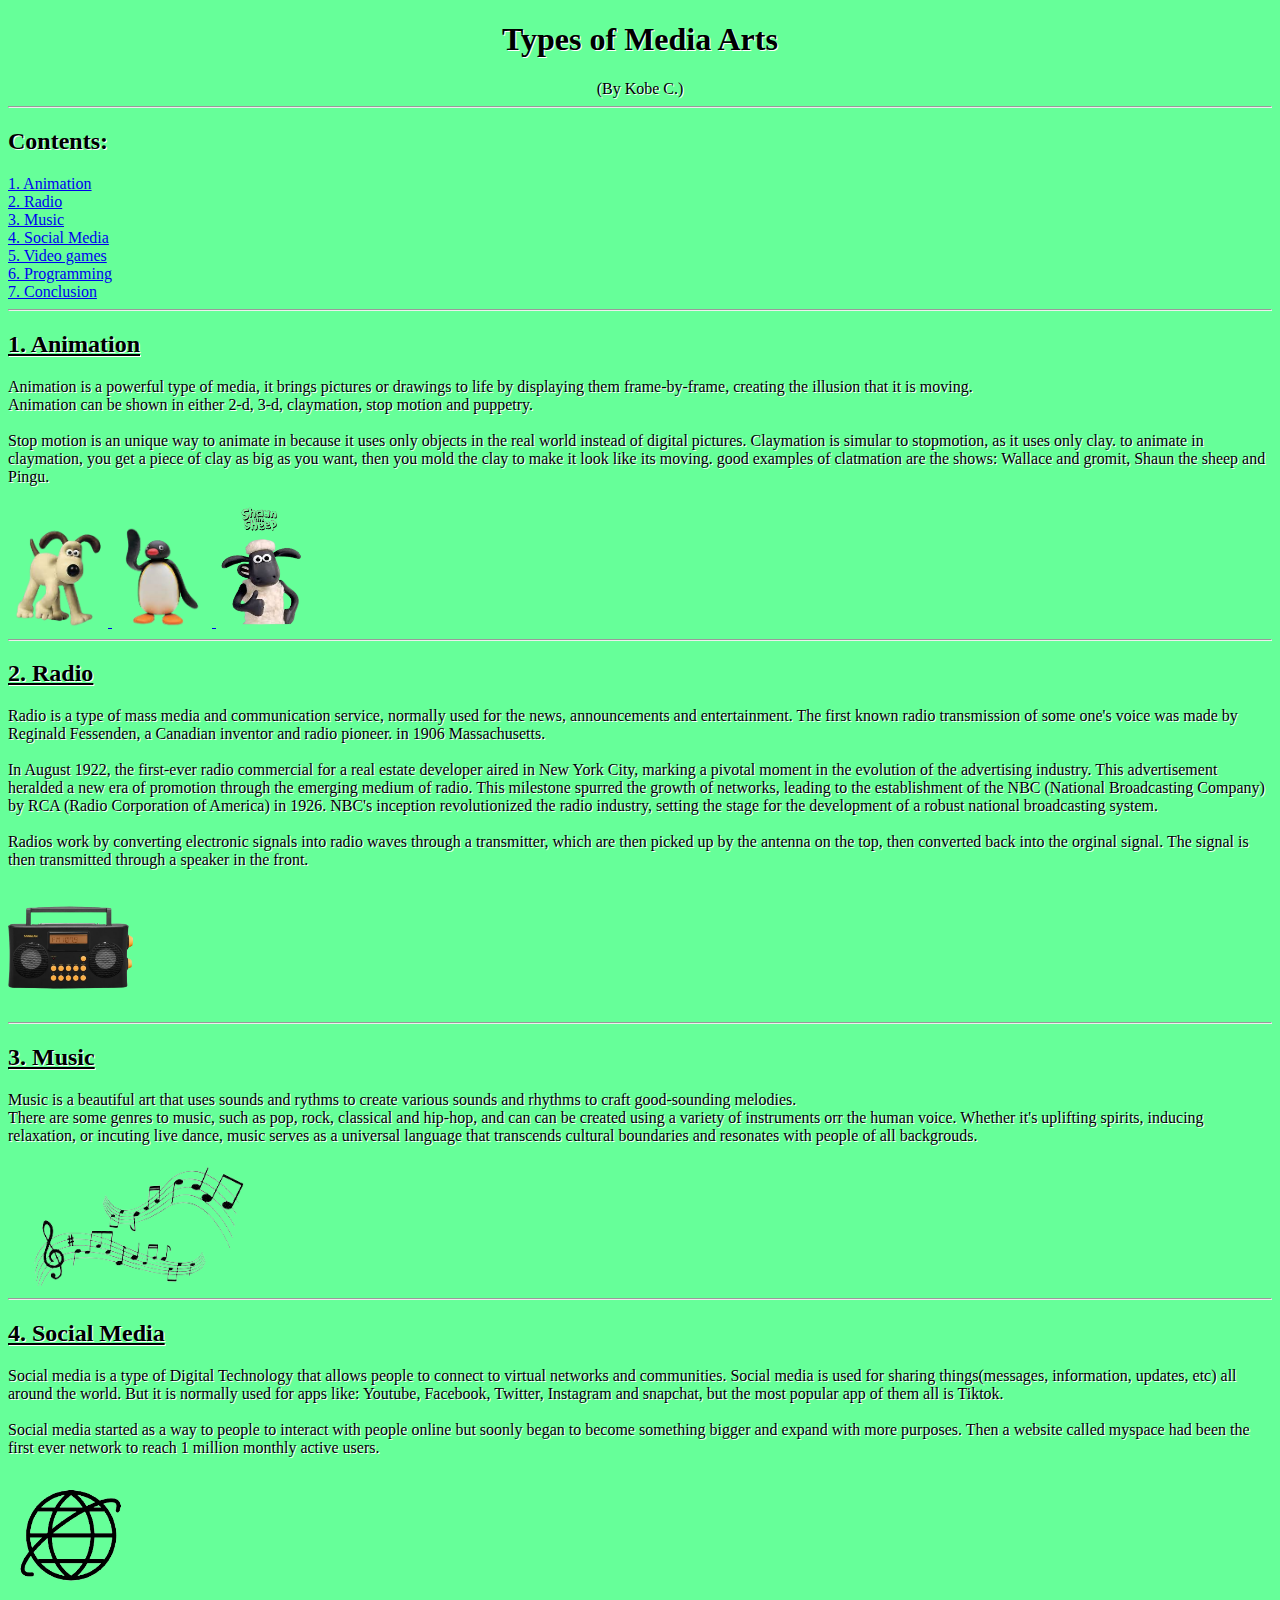
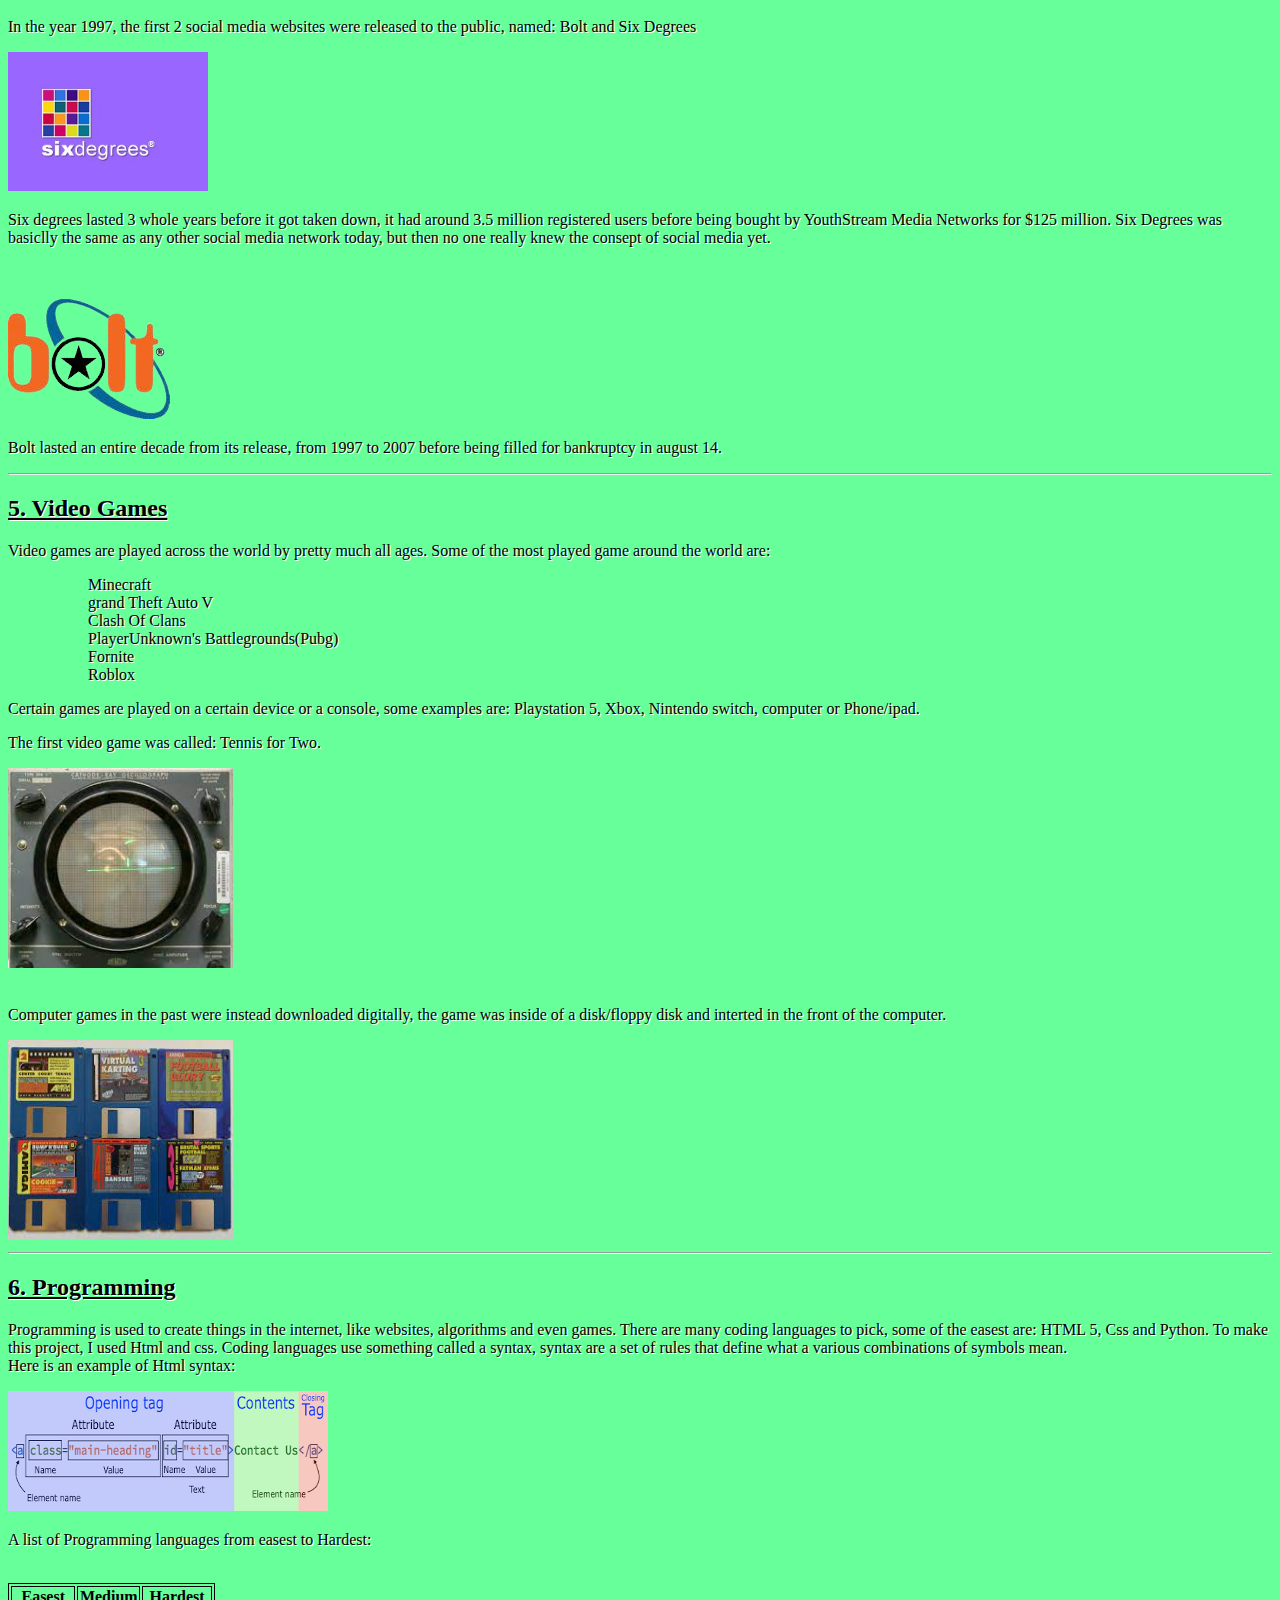
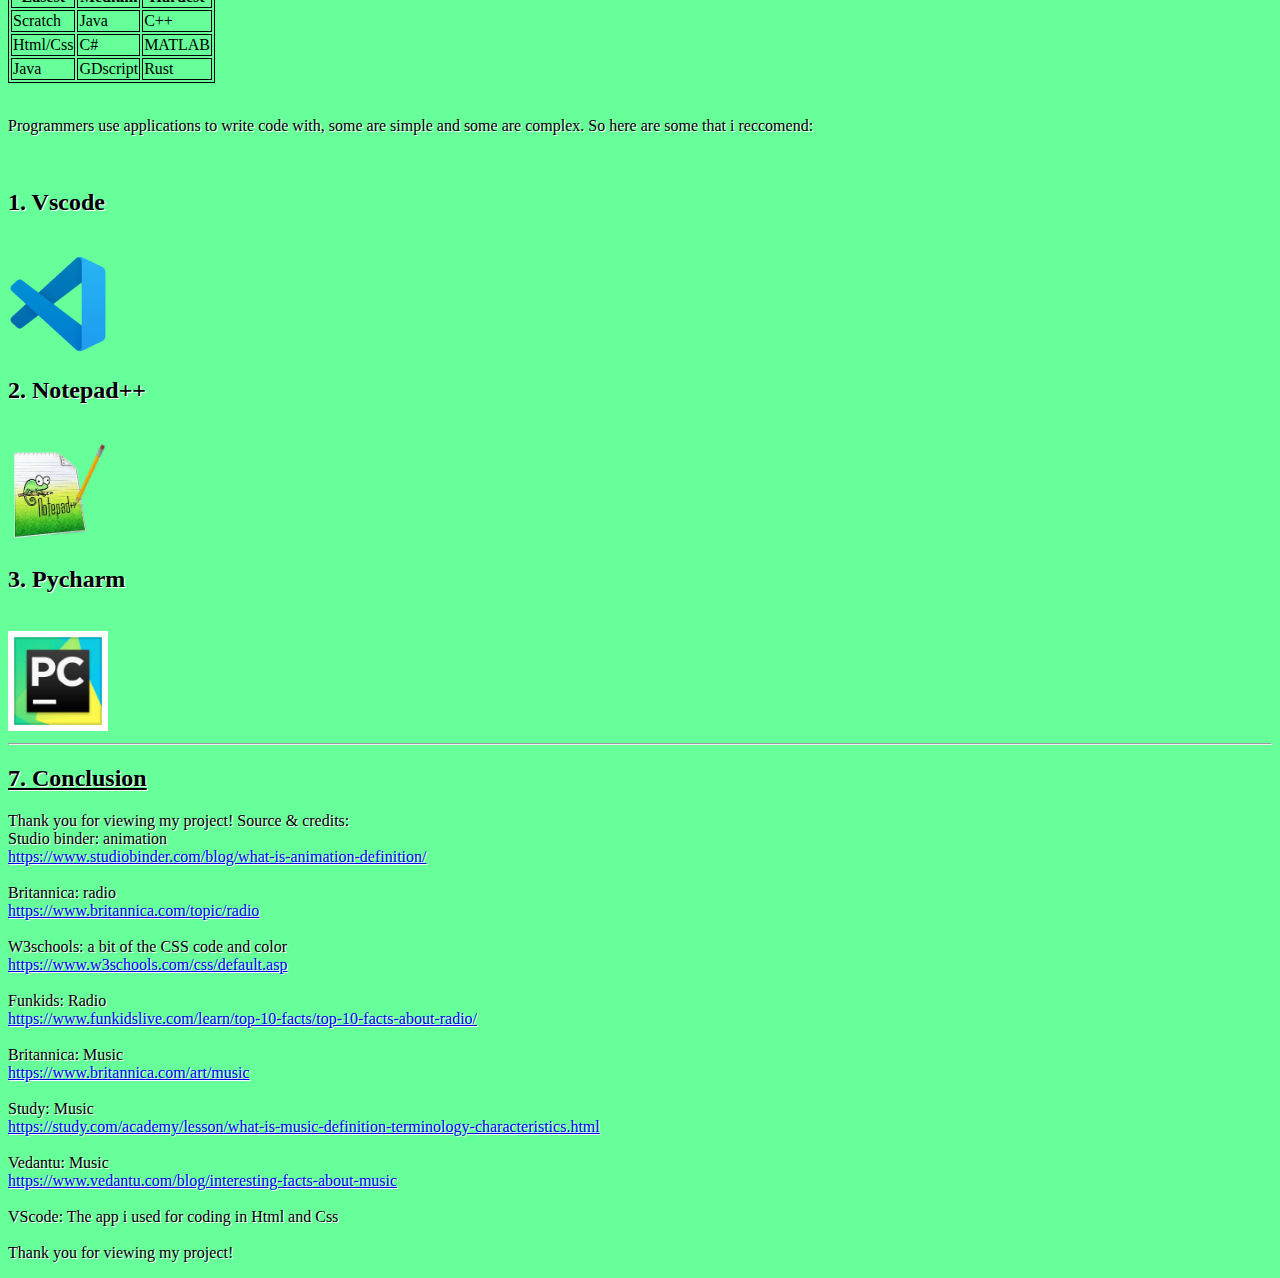
<file: index.html>
<!DOCTYPE HTML>
<head>
<title>Types of Media Arts</title>
<meta charset="UTF-8">
<meta name="viewport" content="width=device-width, initial-scale=1.0">
<link rel="stylesheet" href="yipee.css">
<link rel="shortcut icon" type="x-icon" href="LOGOTHINGY3rd.png">
</head>
<body>
<h1>Types of Media Arts</h1><div class ="MBM">(By Kobe C.)</div>
<hr>
<h2>Contents:</h2>
<a href="#1._Animation">1. Animation</a>
<br>
<a href="#2._Radio">2. Radio</a>
<br>
<a href="#3._Music">3. Music</a>
<br>
<a href="#4._Social_media">4. Social Media</a>
<br>
<a href="#5._Video_Games">5. Video games</a>
<br>
<a href="#6._Programming">6. Programming</a>
<br>
<a href="#7._Conclusion">7. Conclusion</a>
<hr>
<h2 id="1._Animation"><ins>1. Animation</ins></h2> <!--Start of ch1-->

<!--Introduction thingy-->
<p>Animation is a powerful type of media, it brings pictures or drawings to life by displaying them frame-by-frame, creating the illusion that it is moving. <br>Animation can be shown in either
<!--Different types of animation--> 2-d, 3-d, claymation, stop motion and puppetry. <br><br>

Stop motion is an unique way to animate in because it uses only objects in the real world instead of digital pictures.
<!--Claymation-->
Claymation is simular to stopmotion, as it uses only clay. to animate in claymation, you get a piece of clay as big as you want, then you mold the clay to make it look like its moving. good examples of clatmation are the shows: Wallace and gromit, Shaun the sheep and Pingu. </p>
<a href ="https://www.google.com/search?q=wallace+and+gromit&rlz=1C1GCEB_enAU1066AU1067&oq=wallace+and+gromit&gs_lcrp=EgZjaHJvbWUyBggAEEUYOdIBCDc0MDJqMGo3qAIAsAIA&sourceid=chrome&ie=UTF-8&safe=active&ssui=on"> <!--W&G-->
<img src="Gromit.png" alt="Gromit" width="100" height="100"> 
</a>

<a href ="https://www.google.com/search?q=Pingu&rlz=1C1GCEB_enAU1066AU1067&oq=Pingu&gs_lcrp=EgZjaHJvbWUyBggAEEUYOdIBCDI4ODRqMGo5qAIAsAIA&sourceid=chrome&ie=UTF-8&safe=active&ssui=on"> <!--pingu-->
<img src="Pingu.png" alt="Pingu" width="100" height="100">
</a>

<a href ="https://www.google.com/search?q=shaun+the+sheep&sca_esv=578386367&rlz=1C1GCEB_enAU1066AU1067&ei=a91BZZaoM_3VseMPkoq-iAs&gs_ssp=eJzj4tTP1TewrMw2rDRg9OIvzkgszVMoyUhVKM5ITS0AAHq1CRU&oq=Shau&gs_lp=[base64]&sclient=gws-wiz-serp&safe=active&ssui=on"> <!--Shaun the sheep-->
<img src="Shuan.png" alt="Shaun the sheep" width="100" height="125">
</a>
<br>
<hr>
<h2 id="2._Radio"><ins>2. Radio</ins></h2> <!--Start of ch2-->
<p><!--The first voice on radio-->Radio is a type of mass media and communication service, normally used for the news, announcements and entertainment. The first known radio transmission of some one's voice was made by Reginald Fessenden, a Canadian inventor and radio pioneer. in 1906 Massachusetts.
<br><br>
<!--The first advertisement-->
In August 1922, the first-ever radio commercial for a real estate developer aired in New York City, marking a pivotal moment in the evolution of the advertising industry. This advertisement heralded a new era of promotion through the emerging medium of radio. This milestone spurred the growth of networks, leading to the establishment of the NBC (National Broadcasting Company) by RCA (Radio Corporation of America) in 1926. NBC's inception revolutionized the radio industry, setting the stage for the development of a robust national broadcasting system.
<!--How radios work-->
<br><br> Radios work by converting electronic signals into radio waves through a transmitter, which are then picked up by the antenna on the top, then converted back into the orginal signal. The signal is then transmitted through a speaker in the front.</p>
<img src= "VeryniceradioYES.png" alt="Radio" width="125" height="125"> 
<hr>
<h2 id="3._Music"><ins>3. Music</ins></h2> <!--Start of ch3-->
<p>Music is a beautiful art that uses sounds and rythms to create various sounds and rhythms to craft good-sounding melodies.<br> There are some genres to music, such as pop, rock, classical and hip-hop, and can can be created using a variety of instruments orr the human voice. Whether it's uplifting spirits, inducing relaxation, or incuting live dance, music serves as a universal language that transcends cultural boundaries and resonates with people of all backgrouds.<br> </p>
<img src="Musicyes.png" alt="Shaun the sheep" width="250" height="125">
<hr>
<h2 id="4._Social_media"><ins>4. Social Media</ins></h2> <!--Start of ch4-->
<p>Social media is a type of Digital Technology that allows people to connect to virtual networks and communities. Social media is used for sharing things(messages, information, updates, etc) all around the world. But it is normally used for apps like: Youtube, Facebook, Twitter, Instagram and snapchat, but the most popular app of them all is Tiktok.<br><br>Social media started as a way to people to interact with people online but soonly began to become something bigger and expand with more purposes. Then a website called myspace had been the first ever network to reach 1 million monthly active users.</p>
<img src="internetLogo.png" alt="the internet" width="125" height="125">
<p>In the year 1997, the first 2 social media websites were released to the public, named: Bolt and Six Degrees</p>

<!--Six degrees-->
<a href="https://www.google.com/search?q=six+degrees+social+media&sca_esv=583865927&bih=611&biw=1366&rlz=1C1GCEB_enAU1066AU1067&hl=en-US&ei=Nr9aZbuqI9KF4-EPov20kAM&ved=0ahUKEwi7nbqBv9GCAxXSwjgGHaI-DTIQ4dUDCBA&uact=5&oq=six+degrees+social+media&gs_lp=[base64]&sclient=gws-wiz-serp&safe=active&ssui=on"><img src="YEs.jpg" alt="First1" width="200" height"125">
</a>
<p>Six degrees lasted 3 whole years before it got taken down, it had around 3.5 million registered users before being bought by YouthStream Media Networks for $125 million. Six Degrees was basiclly the same as any other social media network today, but then no one really knew the consept of social media yet.</p>
<br>
<br>
<!--bolt-->
<a href="https://www.google.com/search?q=bolt+social+media+&sca_esv=583865927&bih=601&biw=681&rlz=1C1GCEB_enAU1066AU1067&hl=en-US&ei=F75aZcbCF9z0juMPrPm8-Ac&ved=0ahUKEwiGqsH4vdGCAxVcumMGHaw8D38Q4dUDCBA&uact=5&oq=bolt+social+media+&gs_lp=[base64]&sclient=gws-wiz-serp&safe=active&ssui=on"><img src="bolt.png" alt="bolt" width"100" height"100">
	</a>
<p>Bolt lasted an entire decade from its release, from 1997 to 2007 before being filled for bankruptcy in august 14.</p>
<hr>
<h2 id="5._Video_Games"><ins>5. Video Games</ins></h2> <!--Start of ch5-->
<p>Video games are played across the world by pretty much all ages. Some of the most played game around the world are:</p>
<ol>
<ul>Minecraft</ul>
<ul>grand Theft Auto V</ul>
<ul>Clash Of Clans</ul>
<ul>PlayerUnknown's Battlegrounds(Pubg)</ul>
<ul>Fornite</ul>
<ul>Roblox</ul>
</ol>
<p>Certain games are played on a certain device or a console, some examples are:
Playstation 5, Xbox, Nintendo switch, computer or Phone/ipad.  </p>
<p>The first video game was called: Tennis for Two.</p>
<img src="TennisFor2.jpg" alt="beztgame" width="225" height="200">
<br>
<br>
<p>Computer games in the past were instead downloaded digitally, the game was inside of a disk/floppy disk and interted in the front of the computer.</p>
<img src="Floppygame.jpg" alt="beztgamebutfloppy" width="225" height="200">
<hr>
<h2 id="6._Programming"><ins>6. Programming</ins></h2> <!--Start of ch6-->
<p>Programming is used to create things in the internet, like websites, algorithms and even games. There are many coding languages to pick, some of the easest
	are: HTML 5, Css and Python. To make this project, I used Html and css. Coding languages use something called a syntax, syntax are a set of rules that define what a various combinations of symbols mean.<br>
		Here is an example of Html syntax:
	</p>
<img src="SyntaxHtml.png" alt="HtmlSyntax" width="320" height="120">
<p>A list of Programming languages from easest to Hardest:</p>
<table> <!--Difficulty-->
	<tr>
	<th>Easest</th>
	<th>Medium</th>
	<th>Hardest</th>
	</tr>
	<tr>
		<td>Scratch</td>
		<td>Java</td>
		<td>C++</td>
	</tr>
	<tr>
		<td>Html/Css</td>
		<td>C#</td>
		<td>MATLAB</td>
	</tr>
	<tr>
		<td>Java</td>
		<td>GDscript</td>
		<td>Rust</td>
	</tr>
	<br>

</table>
<br>
<p>Programmers use applications to write code with, some are simple and some are complex. So here are some that i reccomend:</p>
<br>

<h2>1. Vscode</h2>
<br>
<a href="https://code.visualstudio.com/">
	<img src="Vscode.png" alt="vscode" width="100" height="100">
</a>
<br>

<h2>2. Notepad++</h2>
<br>
<a href="https://notepad-plus-plus.org/">
	<img src="Notepad++.png" alt="Notepad++" width="100" height="100">
</a>
<br>

<h2>3. Pycharm</h2>
<br>
<a href="https://www.jetbrains.com/pycharm/">
	<img src="yer.jpg" alt="Pycharm" width="100" height="100">
</a>
<hr>
<h2 id="7._Conclusion"><ins>7. Conclusion</ins></h2> <!--Start of ch7-->
<p>Thank you for viewing my project!
Source & credits: <br>
Studio binder: animation <br>
<a href="https://www.studiobinder.com/blog/what-is-animation-definition/">https://www.studiobinder.com/blog/what-is-animation-definition/</a>
<br><br>
Britannica: radio <br>
<a href="https://www.britannica.com/topic/radio">https://www.britannica.com/topic/radio</a>
<br>
<br>
W3schools: a bit of the CSS code and color <br>
<a href="https://www.w3schools.com/css/default.asp">https://www.w3schools.com/css/default.asp</a>
<br>
<br>
Funkids: Radio <br>
<a href="https://www.funkidslive.com/learn/top-10-facts/top-10-facts-about-radio/">https://www.funkidslive.com/learn/top-10-facts/top-10-facts-about-radio/</a>
<br>
<br>
Britannica: Music<br>
<a href="https://www.britannica.com/art/music">https://www.britannica.com/art/music</a>
<br>
<br>
Study: Music<br>
<a href="https://study.com/academy/lesson/what-is-music-definition-terminology-characteristics.html">https://study.com/academy/lesson/what-is-music-definition-terminology-characteristics.html</a>
<br>
<br>
Vedantu: Music<br>
<a href="https://www.vedantu.com/blog/interesting-facts-about-music">https://www.vedantu.com/blog/interesting-facts-about-music</a>
<br>
<br>
VScode: The app i used for coding in Html and Css
<br>
<br>
Thank you for viewing my project!
</p>
</body>
</file>
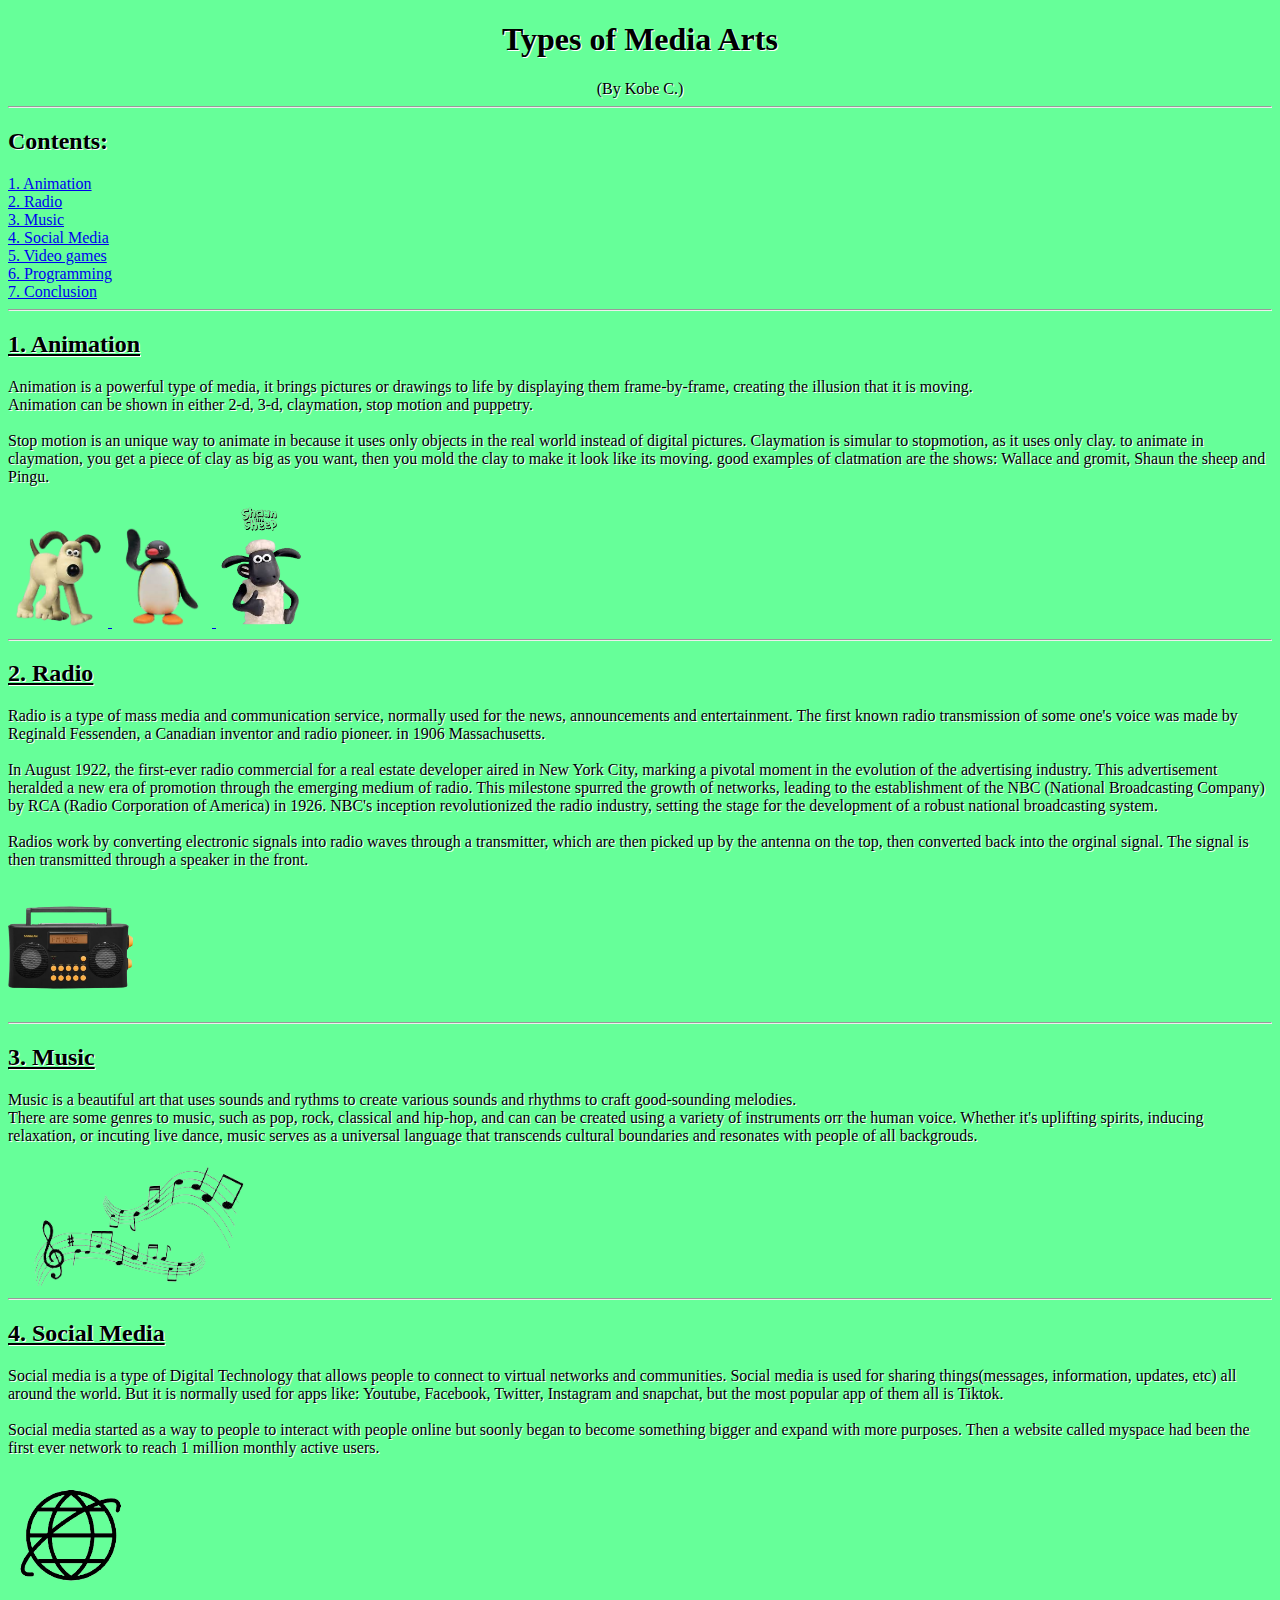
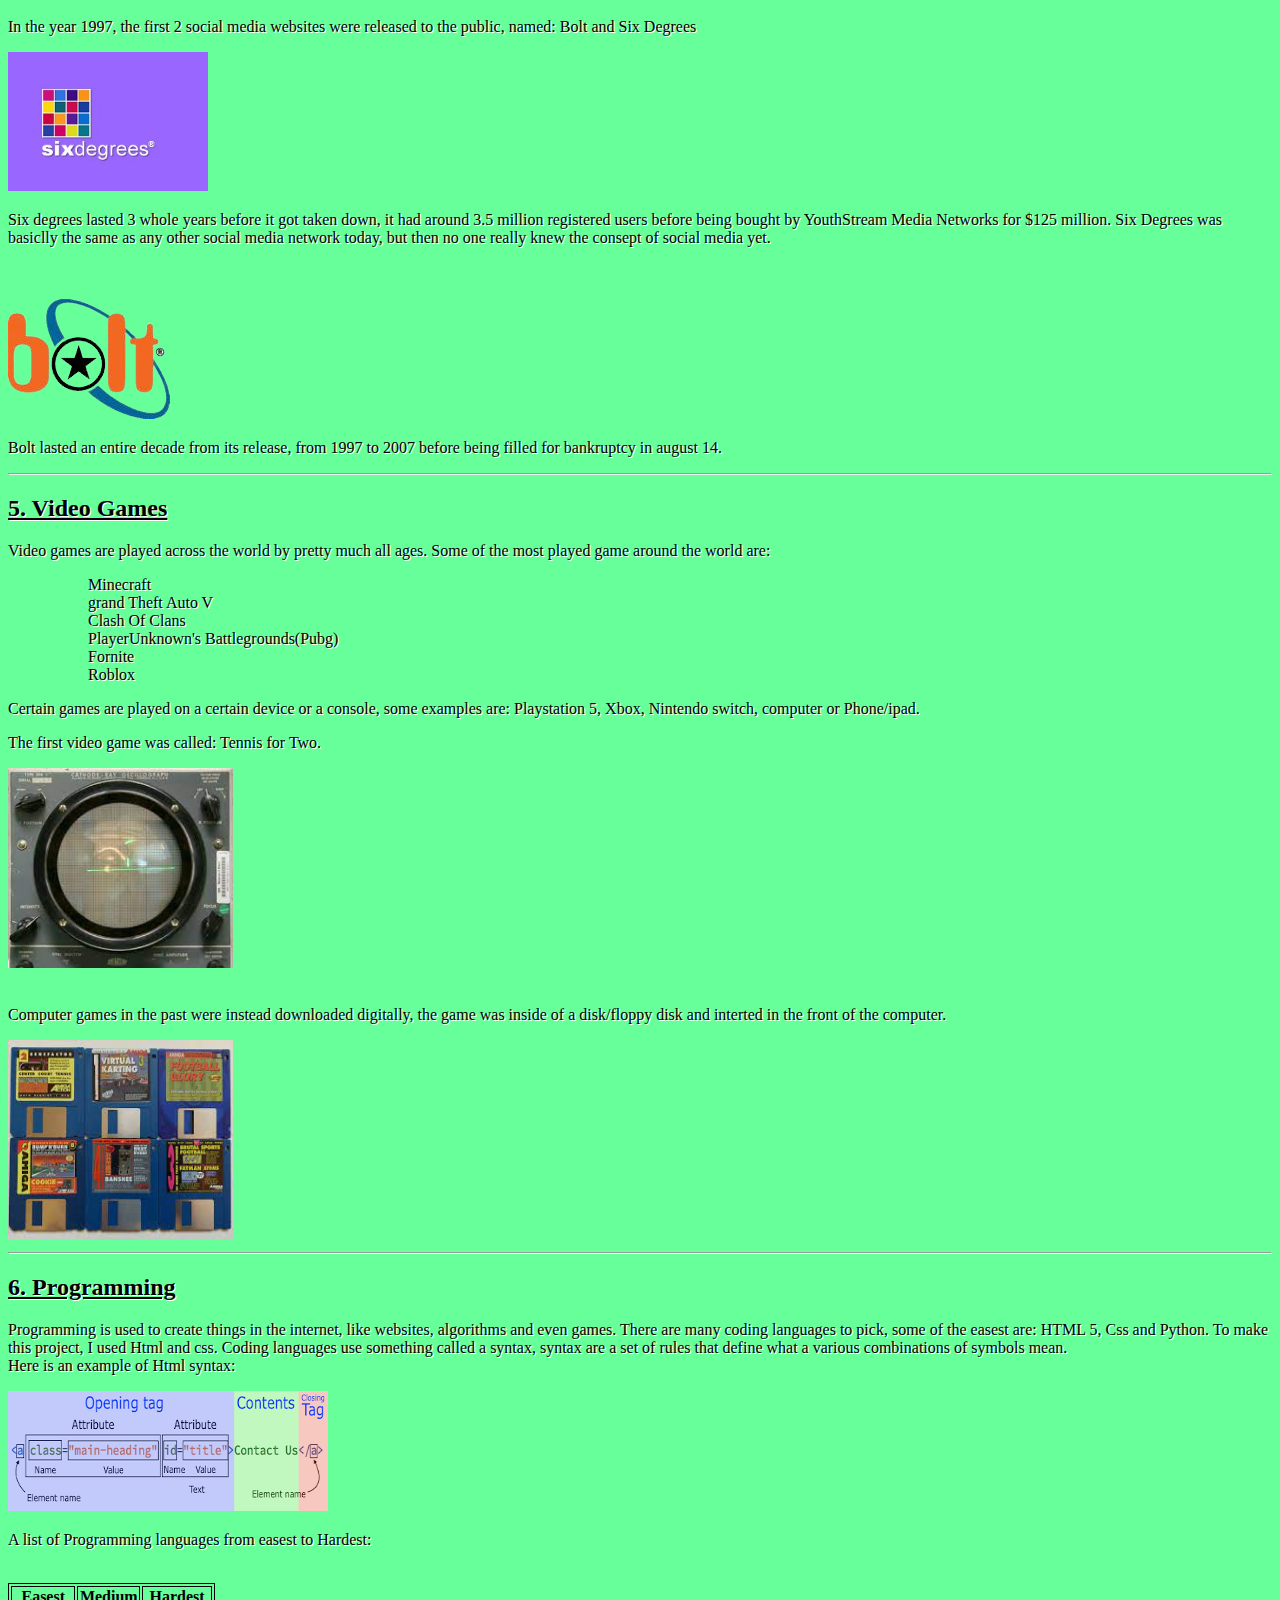
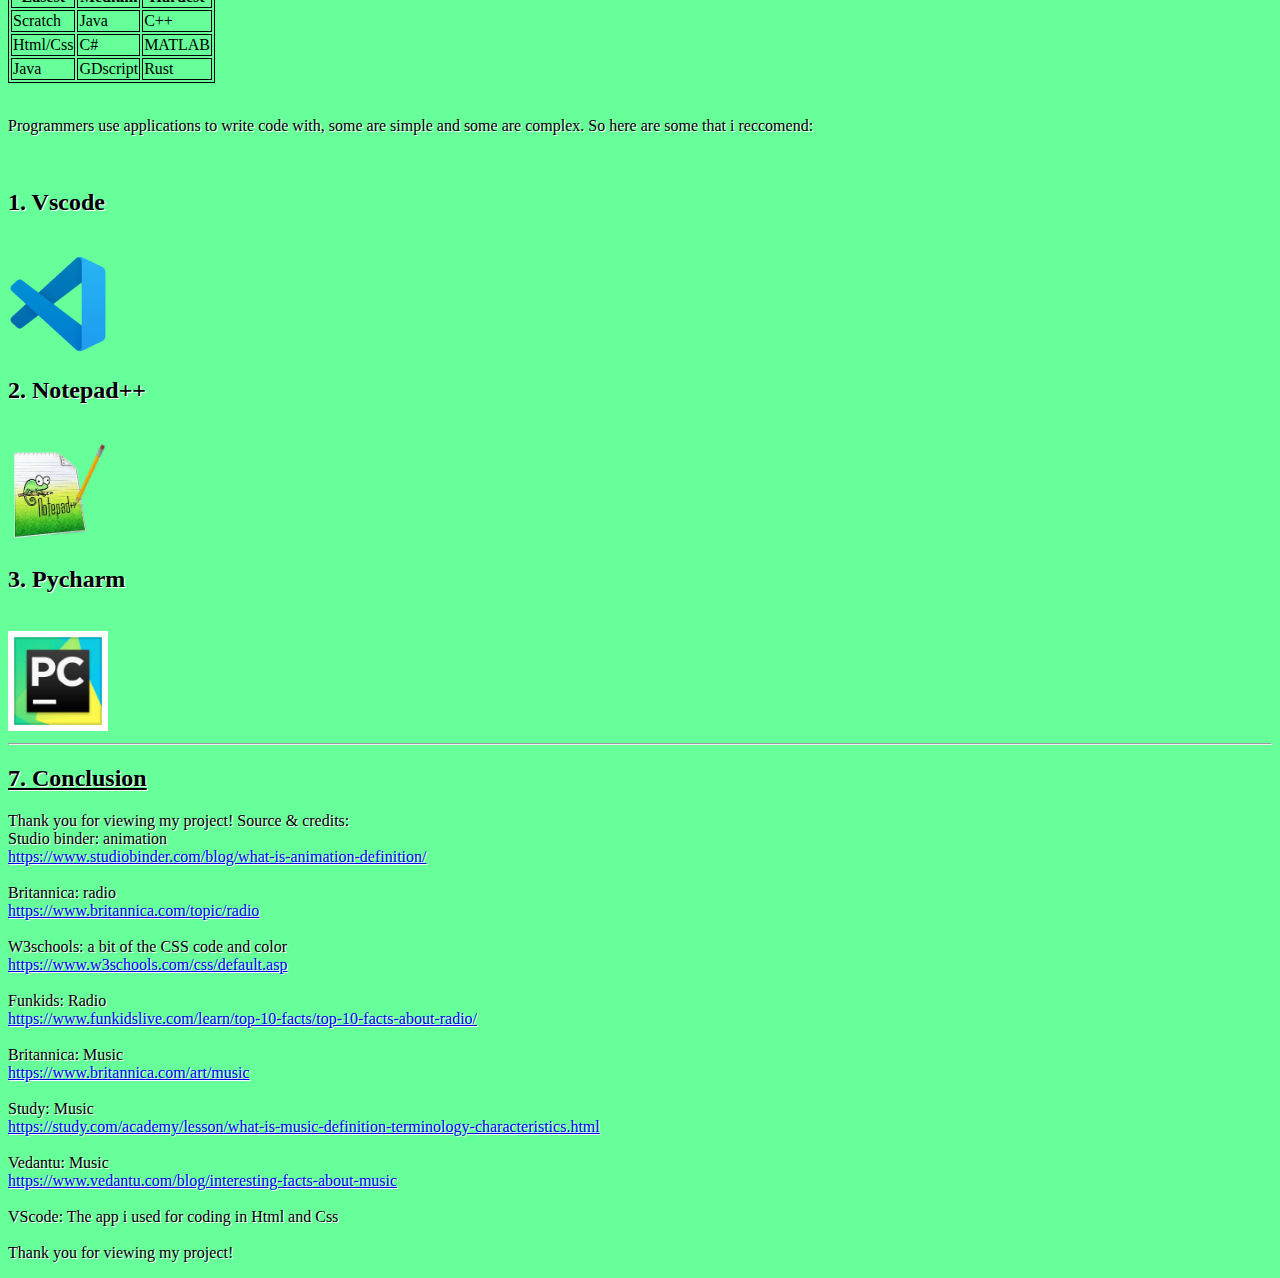
<file: MediaArt.html>
<!DOCTYPE HTML>
<head>
<title>Types of Media Arts</title>
<meta charset="UTF-8">
<meta name="viewport" content="width=device-width, initial-scale=1.0">
<link rel="stylesheet" href="yipee.css">
<link rel="shortcut icon" type="x-icon" href="LOGOTHINGY3rd.png">
</head>
<body>
<h1>Types of Media Arts</h1><div class ="MBM">(By Kobe C.)</div>
<hr>
<h2>Contents:</h2>
<a href="#1._Animation">1. Animation</a>
<br>
<a href="#2._Radio">2. Radio</a>
<br>
<a href="#3._Music">3. Music</a>
<br>
<a href="#4._Social_media">4. Social Media</a>
<br>
<a href="#5._Video_Games">5. Video games</a>
<br>
<a href="#6._Programming">6. Programming</a>
<br>
<a href="#7._Conclusion">7. Conclusion</a>
<hr>
<h2 id="1._Animation"><ins>1. Animation</ins></h2> <!--Start of ch1-->

<!--Introduction thingy-->
<p>Animation is a powerful type of media, it brings pictures or drawings to life by displaying them frame-by-frame, creating the illusion that it is moving. <br>Animation can be shown in either
<!--Different types of animation--> 2-d, 3-d, claymation, stop motion and puppetry. <br><br>

Stop motion is an unique way to animate in because it uses only objects in the real world instead of digital pictures.
<!--Claymation-->
Claymation is simular to stopmotion, as it uses only clay. to animate in claymation, you get a piece of clay as big as you want, then you mold the clay to make it look like its moving. good examples of clatmation are the shows: Wallace and gromit, Shaun the sheep and Pingu. </p>
<a href ="https://www.google.com/search?q=wallace+and+gromit&rlz=1C1GCEB_enAU1066AU1067&oq=wallace+and+gromit&gs_lcrp=EgZjaHJvbWUyBggAEEUYOdIBCDc0MDJqMGo3qAIAsAIA&sourceid=chrome&ie=UTF-8&safe=active&ssui=on"> <!--W&G-->
<img src="Gromit.png" alt="Gromit" width="100" height="100"> 
</a>

<a href ="https://www.google.com/search?q=Pingu&rlz=1C1GCEB_enAU1066AU1067&oq=Pingu&gs_lcrp=EgZjaHJvbWUyBggAEEUYOdIBCDI4ODRqMGo5qAIAsAIA&sourceid=chrome&ie=UTF-8&safe=active&ssui=on"> <!--pingu-->
<img src="Pingu.png" alt="Pingu" width="100" height="100">
</a>

<a href ="https://www.google.com/search?q=shaun+the+sheep&sca_esv=578386367&rlz=1C1GCEB_enAU1066AU1067&ei=a91BZZaoM_3VseMPkoq-iAs&gs_ssp=eJzj4tTP1TewrMw2rDRg9OIvzkgszVMoyUhVKM5ITS0AAHq1CRU&oq=Shau&gs_lp=[base64]&sclient=gws-wiz-serp&safe=active&ssui=on"> <!--Shaun the sheep-->
<img src="Shuan.png" alt="Shaun the sheep" width="100" height="125">
</a>
<br>
<hr>
<h2 id="2._Radio"><ins>2. Radio</ins></h2> <!--Start of ch2-->
<p><!--The first voice on radio-->Radio is a type of mass media and communication service, normally used for the news, announcements and entertainment. The first known radio transmission of some one's voice was made by Reginald Fessenden, a Canadian inventor and radio pioneer. in 1906 Massachusetts.
<br><br>
<!--The first advertisement-->
In August 1922, the first-ever radio commercial for a real estate developer aired in New York City, marking a pivotal moment in the evolution of the advertising industry. This advertisement heralded a new era of promotion through the emerging medium of radio. This milestone spurred the growth of networks, leading to the establishment of the NBC (National Broadcasting Company) by RCA (Radio Corporation of America) in 1926. NBC's inception revolutionized the radio industry, setting the stage for the development of a robust national broadcasting system.
<!--How radios work-->
<br><br> Radios work by converting electronic signals into radio waves through a transmitter, which are then picked up by the antenna on the top, then converted back into the orginal signal. The signal is then transmitted through a speaker in the front.</p>
<img src= "VeryniceradioYES.png" alt="Radio" width="125" height="125"> 
<hr>
<h2 id="3._Music"><ins>3. Music</ins></h2> <!--Start of ch3-->
<p>Music is a beautiful art that uses sounds and rythms to create various sounds and rhythms to craft good-sounding melodies.<br> There are some genres to music, such as pop, rock, classical and hip-hop, and can can be created using a variety of instruments orr the human voice. Whether it's uplifting spirits, inducing relaxation, or incuting live dance, music serves as a universal language that transcends cultural boundaries and resonates with people of all backgrouds.<br> </p>
<img src="Musicyes.png" alt="Shaun the sheep" width="250" height="125">
<hr>
<h2 id="4._Social_media"><ins>4. Social Media</ins></h2> <!--Start of ch4-->
<p>Social media is a type of Digital Technology that allows people to connect to virtual networks and communities. Social media is used for sharing things(messages, information, updates, etc) all around the world. But it is normally used for apps like: Youtube, Facebook, Twitter, Instagram and snapchat, but the most popular app of them all is Tiktok.<br><br>Social media started as a way to people to interact with people online but soonly began to become something bigger and expand with more purposes. Then a website called myspace had been the first ever network to reach 1 million monthly active users.</p>
<img src="internetLogo.png" alt="the internet" width="125" height="125">
<p>In the year 1997, the first 2 social media websites were released to the public, named: Bolt and Six Degrees</p>

<!--Six degrees-->
<a href="https://www.google.com/search?q=six+degrees+social+media&sca_esv=583865927&bih=611&biw=1366&rlz=1C1GCEB_enAU1066AU1067&hl=en-US&ei=Nr9aZbuqI9KF4-EPov20kAM&ved=0ahUKEwi7nbqBv9GCAxXSwjgGHaI-DTIQ4dUDCBA&uact=5&oq=six+degrees+social+media&gs_lp=[base64]&sclient=gws-wiz-serp&safe=active&ssui=on"><img src="YEs.jpg" alt="First1" width="200" height"125">
</a>
<p>Six degrees lasted 3 whole years before it got taken down, it had around 3.5 million registered users before being bought by YouthStream Media Networks for $125 million. Six Degrees was basiclly the same as any other social media network today, but then no one really knew the consept of social media yet.</p>
<br>
<br>
<!--bolt-->
<a href="https://www.google.com/search?q=bolt+social+media+&sca_esv=583865927&bih=601&biw=681&rlz=1C1GCEB_enAU1066AU1067&hl=en-US&ei=F75aZcbCF9z0juMPrPm8-Ac&ved=0ahUKEwiGqsH4vdGCAxVcumMGHaw8D38Q4dUDCBA&uact=5&oq=bolt+social+media+&gs_lp=[base64]&sclient=gws-wiz-serp&safe=active&ssui=on"><img src="bolt.png" alt="bolt" width"100" height"100">
	</a>
<p>Bolt lasted an entire decade from its release, from 1997 to 2007 before being filled for bankruptcy in august 14.</p>
<hr>
<h2 id="5._Video_Games"><ins>5. Video Games</ins></h2> <!--Start of ch5-->
<p>Video games are played across the world by pretty much all ages. Some of the most played game around the world are:</p>
<ol>
<ul>Minecraft</ul>
<ul>grand Theft Auto V</ul>
<ul>Clash Of Clans</ul>
<ul>PlayerUnknown's Battlegrounds(Pubg)</ul>
<ul>Fornite</ul>
<ul>Roblox</ul>
</ol>
<p>Certain games are played on a certain device or a console, some examples are:
Playstation 5, Xbox, Nintendo switch, computer or Phone/ipad.  </p>
<p>The first video game was called: Tennis for Two.</p>
<img src="TennisFor2.jpg" alt="beztgame" width="225" height="200">
<br>
<br>
<p>Computer games in the past were instead downloaded digitally, the game was inside of a disk/floppy disk and interted in the front of the computer.</p>
<img src="Floppygame.jpg" alt="beztgamebutfloppy" width="225" height="200">
<hr>
<h2 id="6._Programming"><ins>6. Programming</ins></h2> <!--Start of ch6-->
<p>Programming is used to create things in the internet, like websites, algorithms and even games. There are many coding languages to pick, some of the easest
	are: HTML 5, Css and Python. To make this project, I used Html and css. Coding languages use something called a syntax, syntax are a set of rules that define what a various combinations of symbols mean.<br>
		Here is an example of Html syntax:
	</p>
<img src="SyntaxHtml.png" alt="HtmlSyntax" width="320" height="120">
<p>A list of Programming languages from easest to Hardest:</p>
<table> <!--Difficulty-->
	<tr>
	<th>Easest</th>
	<th>Medium</th>
	<th>Hardest</th>
	</tr>
	<tr>
		<td>Scratch</td>
		<td>Java</td>
		<td>C++</td>
	</tr>
	<tr>
		<td>Html/Css</td>
		<td>C#</td>
		<td>MATLAB</td>
	</tr>
	<tr>
		<td>Java</td>
		<td>GDscript</td>
		<td>Rust</td>
	</tr>
	<br>

</table>
<br>
<p>Programmers use applications to write code with, some are simple and some are complex. So here are some that i reccomend:</p>
<br>

<h2>1. Vscode</h2>
<br>
<a href="https://code.visualstudio.com/">
	<img src="Vscode.png" alt="vscode" width="100" height="100">
</a>
<br>

<h2>2. Notepad++</h2>
<br>
<a href="https://notepad-plus-plus.org/">
	<img src="Notepad++.png" alt="Notepad++" width="100" height="100">
</a>
<br>

<h2>3. Pycharm</h2>
<br>
<a href="https://www.jetbrains.com/pycharm/">
	<img src="yer.jpg" alt="Pycharm" width="100" height="100">
</a>
<hr>
<h2 id="7._Conclusion"><ins>7. Conclusion</ins></h2> <!--Start of ch7-->
<p>Thank you for viewing my project!
Source & credits: <br>
Studio binder: animation <br>
<a href="https://www.studiobinder.com/blog/what-is-animation-definition/">https://www.studiobinder.com/blog/what-is-animation-definition/</a>
<br><br>
Britannica: radio <br>
<a href="https://www.britannica.com/topic/radio">https://www.britannica.com/topic/radio</a>
<br>
<br>
W3schools: a bit of the CSS code and color <br>
<a href="https://www.w3schools.com/css/default.asp">https://www.w3schools.com/css/default.asp</a>
<br>
<br>
Funkids: Radio <br>
<a href="https://www.funkidslive.com/learn/top-10-facts/top-10-facts-about-radio/">https://www.funkidslive.com/learn/top-10-facts/top-10-facts-about-radio/</a>
<br>
<br>
Britannica: Music<br>
<a href="https://www.britannica.com/art/music">https://www.britannica.com/art/music</a>
<br>
<br>
Study: Music<br>
<a href="https://study.com/academy/lesson/what-is-music-definition-terminology-characteristics.html">https://study.com/academy/lesson/what-is-music-definition-terminology-characteristics.html</a>
<br>
<br>
Vedantu: Music<br>
<a href="https://www.vedantu.com/blog/interesting-facts-about-music">https://www.vedantu.com/blog/interesting-facts-about-music</a>
<br>
<br>
VScode: The app i used for coding in Html and Css
<br>
<br>
Thank you for viewing my project!
</p>
</body>
</file>
<file: yipee.css>
table, th, td {
          border: 1px solid rgb(0,s0, 0);
        }

	h1, p, h2, ul {
  	text-shadow: 1px 1px #FFFFFF;
	}
	
	h1, p, h2 { 
	text-color: rgb(255, 255, 255);
	}

	h1, p, h2, ul {
  	color: black;
	}
	
	body {
	background-color:rgb(102, 255, 153);
	}
	
	.Importanttext {
	font-weight: bold;
	text-shadow: 1px 1px #FFFFFF;
	}
	
	h1, .MBM {
	text-align: center
	}

	.MBM{
	text-shadow: 1px 1px #FFFFFF
	}

	table, th, td {
		border:1px solid black;
	  }
</file>
